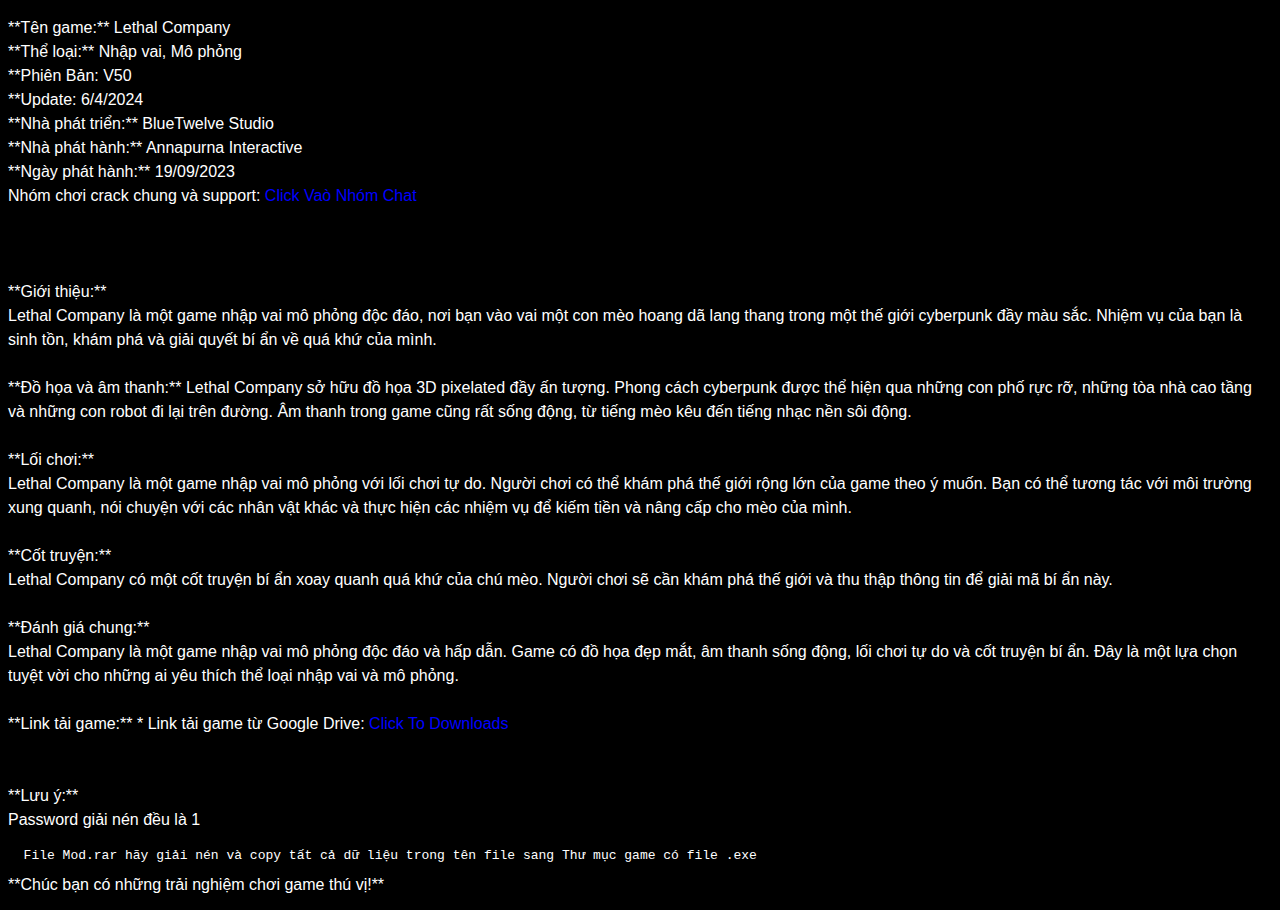
<file: GameCrack/LethalCompany.html>
<!DOCTYPE html>
<html lang="vi">
<head>
    <meta charset="UTF-8">
    <meta name="viewport" content="width=device-width, initial-scale=1.0">
    <title>DTA-LethalCompany</title>
</head>
<body>
    <p>
**Tên game:** Lethal Company<br>
**Thể loại:** Nhập vai, Mô phỏng<br>
**Phiên Bản: V50<br>
**Update: 6/4/2024<br>
**Nhà phát triển:** BlueTwelve Studio<br>
**Nhà phát hành:** Annapurna Interactive<br>
**Ngày phát hành:** 19/09/2023<br>
Nhóm chơi crack chung và support: <a href="//m.me/j/Aba_g6L_k7pxhpEm/">Click Vaò Nhóm Chat</a><br><br>
<br><br>**Giới thiệu:**<br>
Lethal Company là một game nhập vai mô phỏng độc đáo, nơi bạn vào vai một con mèo hoang dã lang thang trong một thế giới cyberpunk đầy màu sắc. Nhiệm vụ của bạn là sinh tồn, khám phá và giải quyết bí ẩn về quá khứ của mình.
<br><br>**Đồ họa và âm thanh:**
Lethal Company sở hữu đồ họa 3D pixelated đầy ấn tượng. Phong cách cyberpunk được thể hiện qua những con phố rực rỡ, những tòa nhà cao tầng và những con robot đi lại trên đường. Âm thanh trong game cũng rất sống động, từ tiếng mèo kêu đến tiếng nhạc nền sôi động.
<br><br>**Lối chơi:**<br>
Lethal Company là một game nhập vai mô phỏng với lối chơi tự do. Người chơi có thể khám phá thế giới rộng lớn của game theo ý muốn. Bạn có thể tương tác với môi trường xung quanh, nói chuyện với các nhân vật khác và thực hiện các nhiệm vụ để kiếm tiền và nâng cấp cho mèo của mình.
<br><br>**Cốt truyện:**<br>
Lethal Company có một cốt truyện bí ẩn xoay quanh quá khứ của chú mèo. Người chơi sẽ cần khám phá thế giới và thu thập thông tin để giải mã bí ẩn này.
<br><br>**Đánh giá chung:**<br>
Lethal Company là một game nhập vai mô phỏng độc đáo và hấp dẫn. Game có đồ họa đẹp mắt, âm thanh sống động, lối chơi tự do và cốt truyện bí ẩn. Đây là một lựa chọn tuyệt vời cho những ai yêu thích thể loại nhập vai và mô phỏng.
<br><br>**Link tải game:**
* Link tải game từ Google Drive: <a href="https://drive.google.com/drive/folders/1OwNnqzZI3cIEoyk-Mqt1dSgrsJJrZ4v4?usp=sharing">Click To Downloads</a><br>
<br><br>**Lưu ý:**<br>
Password giải nén đều là 1
<pre>
  File Mod.rar hãy giải nén và copy tất cả dữ liệu trong tên file sang Thư mục game có file .exe
</pre>
**Chúc bạn có những trải nghiệm chơi game thú vị!**
    </p>
</body>
</html>




<style>
    body {
  font-family: "Roboto Mono", sans-serif;
  color: #fff;
  background-color: #000;
}

h1 {
  font-size: 36px;
  text-align: center;
}

p {
  font-size: 16px;
  line-height: 1.5;
}

a {
  color: #00f;
  text-decoration: none;
}

a:hover {
  text-decoration: underline;
}

.image {
  width: 200px;
  height: 200px;
  margin: 0 auto;
}

.image:hover {
  opacity: 0.5;
}

@media (max-width: 768px) {
  body {
    font-size: 14px;
  }

  h1 {
    font-size: 24px;
  }

  p {
    font-size: 14px;
  }
}
</style>



<script>
    const image = document.querySelector(".image");

image.addEventListener("mouseover", () => {
  image.style.opacity = 0.5;
});

image.addEventListener("mouseout", () => {
  image.style.opacity = 1;
});

</script>
</file>
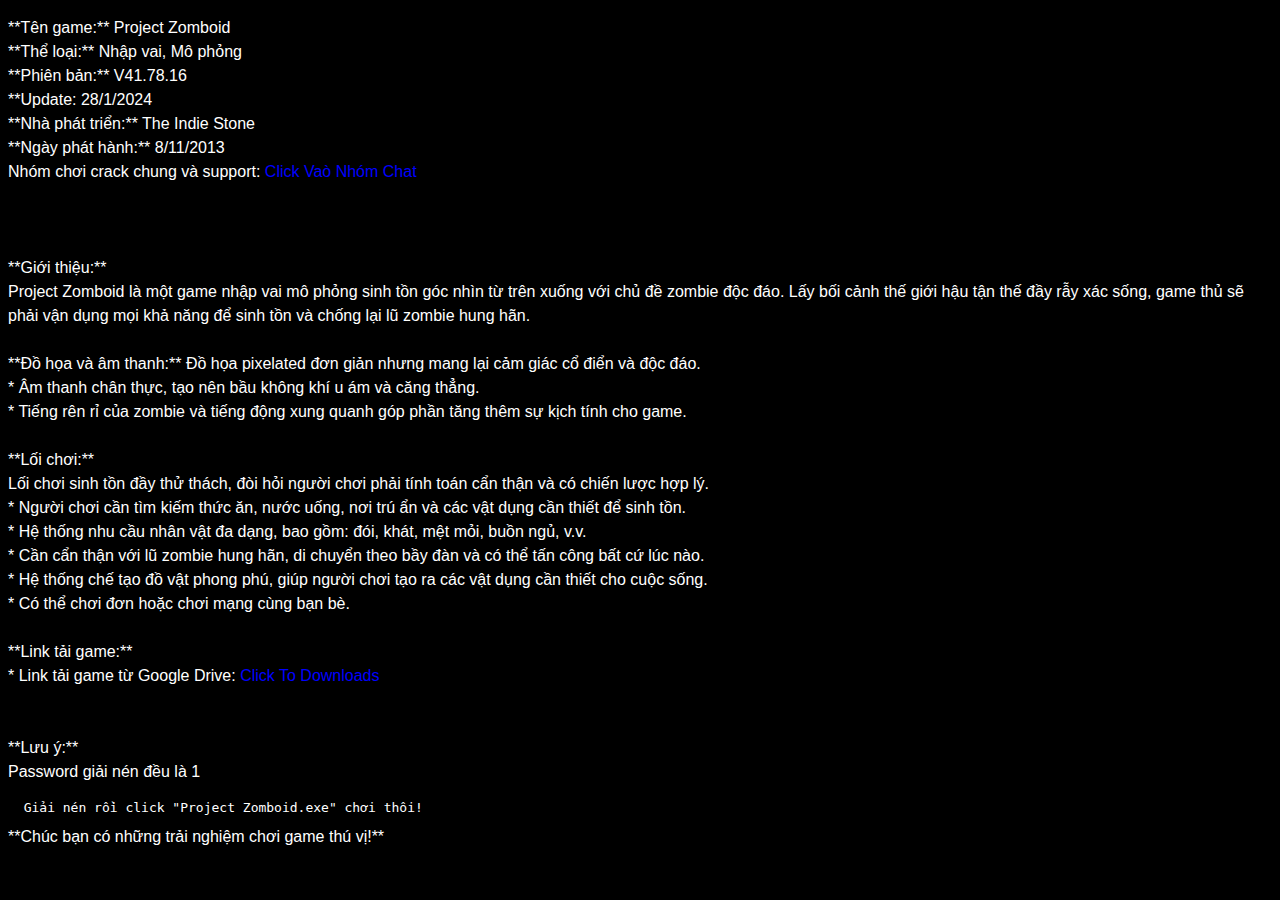
<file: GameCrack/ProjectZomboid.html>
<!DOCTYPE html>
<html lang="vi">
<head>
    <meta charset="UTF-8">
    <meta name="viewport" content="width=device-width, initial-scale=1.0">
    <title>DTA-Project Zomboid</title>
</head>
<body>
    <p>
**Tên game:** Project Zomboid<br>
**Thể loại:** Nhập vai, Mô phỏng<br>
**Phiên bản:** V41.78.16<br>
**Update: 28/1/2024<br>
**Nhà phát triển:** The Indie Stone<br>
**Ngày phát hành:** 8/11/2013<br>
Nhóm chơi crack chung và support: <a href="//m.me/j/Aba_g6L_k7pxhpEm/">Click Vaò Nhóm Chat</a><br><br>
<br><br>**Giới thiệu:**<br>
Project Zomboid là một game nhập vai mô phỏng sinh tồn góc nhìn từ trên xuống với chủ đề zombie độc đáo. Lấy bối cảnh thế giới hậu tận thế đầy rẫy xác sống, game thủ sẽ phải vận dụng mọi khả năng để sinh tồn và chống lại lũ zombie hung hãn.
<br><br>**Đồ họa và âm thanh:**
Đồ họa pixelated đơn giản nhưng mang lại cảm giác cổ điển và độc đáo.
<br>* Âm thanh chân thực, tạo nên bầu không khí u ám và căng thẳng.
<br>* Tiếng rên rỉ của zombie và tiếng động xung quanh góp phần tăng thêm sự kịch tính cho game.
<br><br>**Lối chơi:**<br>
Lối chơi sinh tồn đầy thử thách, đòi hỏi người chơi phải tính toán cẩn thận và có chiến lược hợp lý.
<br>* Người chơi cần tìm kiếm thức ăn, nước uống, nơi trú ẩn và các vật dụng cần thiết để sinh tồn.
<br>* Hệ thống nhu cầu nhân vật đa dạng, bao gồm: đói, khát, mệt mỏi, buồn ngủ, v.v.
<br>* Cần cẩn thận với lũ zombie hung hãn, di chuyển theo bầy đàn và có thể tấn công bất cứ lúc nào.
<br>* Hệ thống chế tạo đồ vật phong phú, giúp người chơi tạo ra các vật dụng cần thiết cho cuộc sống.
<br>* Có thể chơi đơn hoặc chơi mạng cùng bạn bè.
<br><br>**Link tải game:**<br>
* Link tải game từ Google Drive: <a href="https://drive.google.com/drive/folders/1uVyh9lmN-LU6u6MjWGgF8qO2EGbm9J0P?usp=sharing">Click To Downloads</a><br>
<br><br>**Lưu ý:**<br>
Password giải nén đều là 1
<pre>
  Giải nén rồi click "Project Zomboid.exe" chơi thôi!
</pre>
**Chúc bạn có những trải nghiệm chơi game thú vị!**
    </p>
</body>
</html>




<style>
    body {
  font-family: "Roboto Mono", sans-serif;
  color: #fff;
  background-color: #000;
}

h1 {
  font-size: 36px;
  text-align: center;
}

p {
  font-size: 16px;
  line-height: 1.5;
}

a {
  color: #00f;
  text-decoration: none;
}

a:hover {
  text-decoration: underline;
}

.image {
  width: 200px;
  height: 200px;
  margin: 0 auto;
}

.image:hover {
  opacity: 0.5;
}

@media (max-width: 768px) {
  body {
    font-size: 14px;
  }

  h1 {
    font-size: 24px;
  }

  p {
    font-size: 14px;
  }
}
</style>



<script>
    const image = document.querySelector(".image");

image.addEventListener("mouseover", () => {
  image.style.opacity = 0.5;
});

image.addEventListener("mouseout", () => {
  image.style.opacity = 1;
});

</script>
</file>
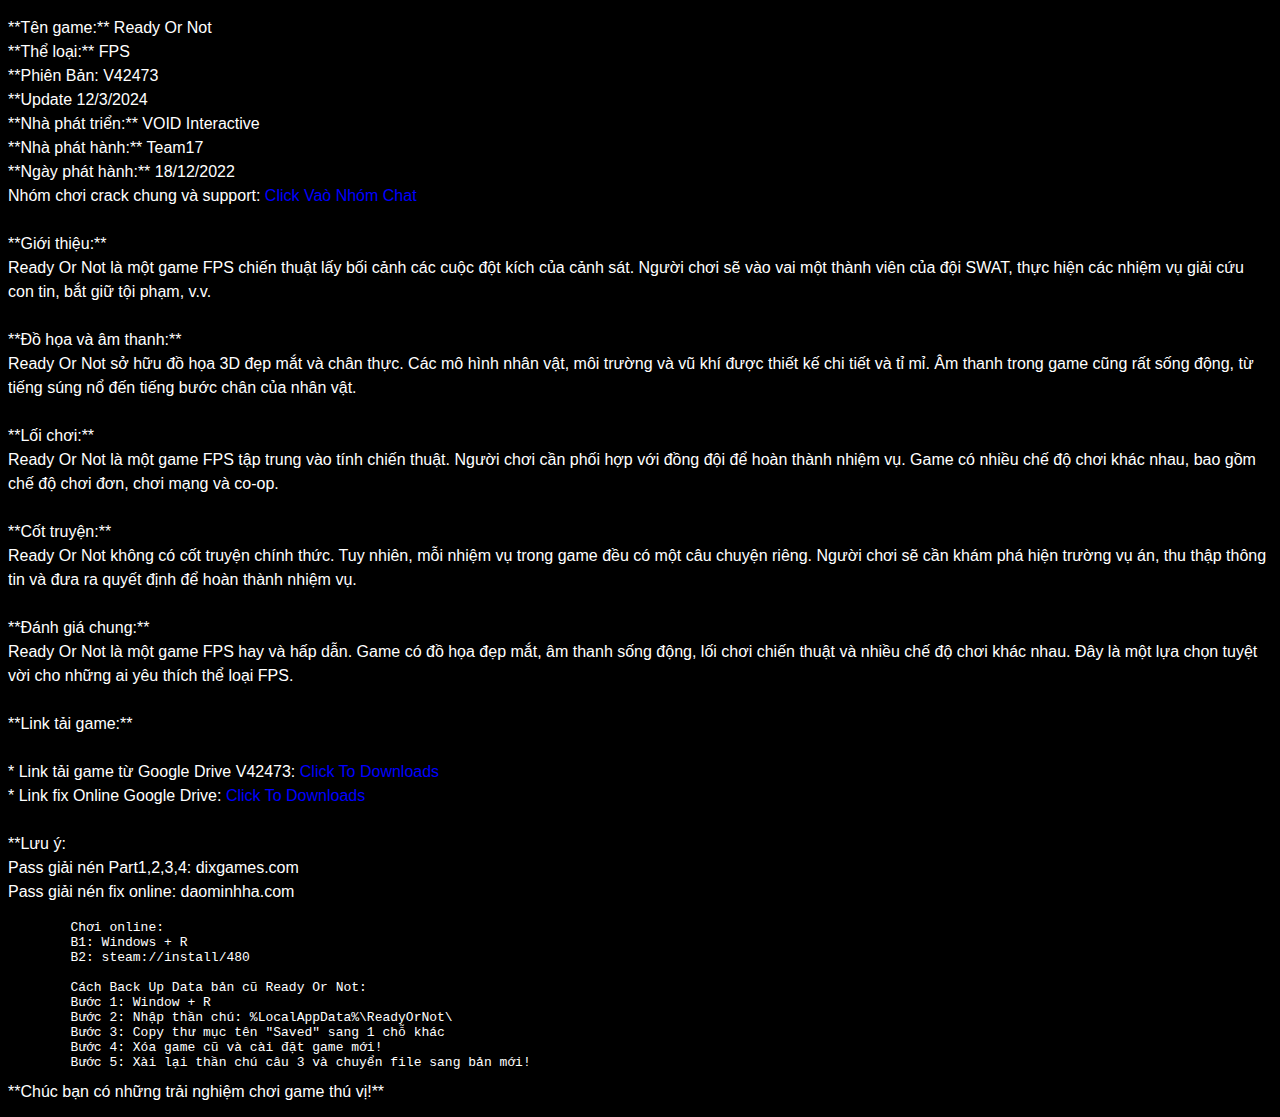
<file: GameCrack/ReadyOrNot.html>
<!DOCTYPE html>
<html lang="vi">
<head>
    <meta charset="UTF-8">
    <meta name="viewport" content="width=device-width, initial-scale=1.0">
    <title>DTA-ReadyOrNot</title>
</head>
<body>
    <p>**Tên game:** Ready Or Not<br>
        **Thể loại:** FPS<br>
        **Phiên Bản: V42473<br>
        **Update 12/3/2024<br>
        **Nhà phát triển:** VOID Interactive<br>
        **Nhà phát hành:** Team17<br>
        **Ngày phát hành:** 18/12/2022<br>
        Nhóm chơi crack chung và support: <a href="//m.me/j/Aba_g6L_k7pxhpEm/">Click Vaò Nhóm Chat</a><br><br>
        **Giới thiệu:**<br>
        Ready Or Not là một game FPS chiến thuật lấy bối cảnh các cuộc đột kích của cảnh sát. Người chơi sẽ vào vai một thành viên của đội SWAT, thực hiện các nhiệm vụ giải cứu con tin, bắt giữ tội phạm, v.v.
        <br><br>**Đồ họa và âm thanh:**<br>
        Ready Or Not sở hữu đồ họa 3D đẹp mắt và chân thực. Các mô hình nhân vật, môi trường và vũ khí được thiết kế chi tiết và tỉ mỉ. Âm thanh trong game cũng rất sống động, từ tiếng súng nổ đến tiếng bước chân của nhân vật.
        <br><br>**Lối chơi:**<br>
        Ready Or Not là một game FPS tập trung vào tính chiến thuật. Người chơi cần phối hợp với đồng đội để hoàn thành nhiệm vụ. Game có nhiều chế độ chơi khác nhau, bao gồm chế độ chơi đơn, chơi mạng và co-op.
        <br><br>**Cốt truyện:**<br>
        Ready Or Not không có cốt truyện chính thức. Tuy nhiên, mỗi nhiệm vụ trong game đều có một câu chuyện riêng. Người chơi sẽ cần khám phá hiện trường vụ án, thu thập thông tin và đưa ra quyết định để hoàn thành nhiệm vụ.
        <br><br>**Đánh giá chung:**<br>
        Ready Or Not là một game FPS hay và hấp dẫn. Game có đồ họa đẹp mắt, âm thanh sống động, lối chơi chiến thuật và nhiều chế độ chơi khác nhau. Đây là một lựa chọn tuyệt vời cho những ai yêu thích thể loại FPS.
        <br><br>**Link tải game:**<br>
        <br>* Link tải game từ Google Drive V42473: <a href="https://drive.google.com/drive/folders/11axsvd_NKDR4MbBTQ7ap0RMUS-Ernj93?usp=sharing">Click To Downloads</a>
        <br>* Link fix Online Google Drive: <a href="https://drive.google.com/drive/folders/1RoUVwWMwgSGn8GyM3j337f6tVhgZEaGQ?usp=sharing">Click To Downloads</a>
        <br><br>**Lưu ý:<br>
        Pass giải nén Part1,2,3,4: dixgames.com  <br>  
        Pass giải nén fix online: daominhha.com <br>
        <pre>
        Chơi online:
        B1: Windows + R 
        B2: steam://install/480 <br>
        Cách Back Up Data bản cũ Ready Or Not:
        Bước 1: Window + R
        Bước 2: Nhập thần chú: %LocalAppData%\ReadyOrNot\
        Bước 3: Copy thư mục tên "Saved" sang 1 chỗ khác
        Bước 4: Xóa game cũ và cài đặt game mới!
        Bước 5: Xài lại thần chú câu 3 và chuyển file sang bản mới!</pre>
        **Chúc bạn có những trải nghiệm chơi game thú vị!**
        </p>
</body>
</html>


<style>
    body {
  font-family: "Roboto Condensed", sans-serif;
  color: #fff;
  background-color: #000;
}

h1 {
  font-size: 36px;
  text-align: center;
}

p {
  font-size: 16px;
  line-height: 1.5;
}

a {
  color: #00f;
  text-decoration: none;
}

a:hover {
  text-decoration: underline;
}

.image {
  width: 200px;
  height: 200px;
  margin: 0 auto;
}

.image:hover {
  opacity: 0.5;
}

@media (max-width: 768px) {
  body {
    font-size: 14px;
  }

  h1 {
    font-size: 24px;
  }

  p {
    font-size: 14px;
  }
}
</style>

<script>
    const image = document.querySelector(".image");

image.addEventListener("mouseover", () => {
  image.style.opacity = 0.5;
});

image.addEventListener("mouseout", () => {
  image.style.opacity = 1;
});

</script>
</file>
